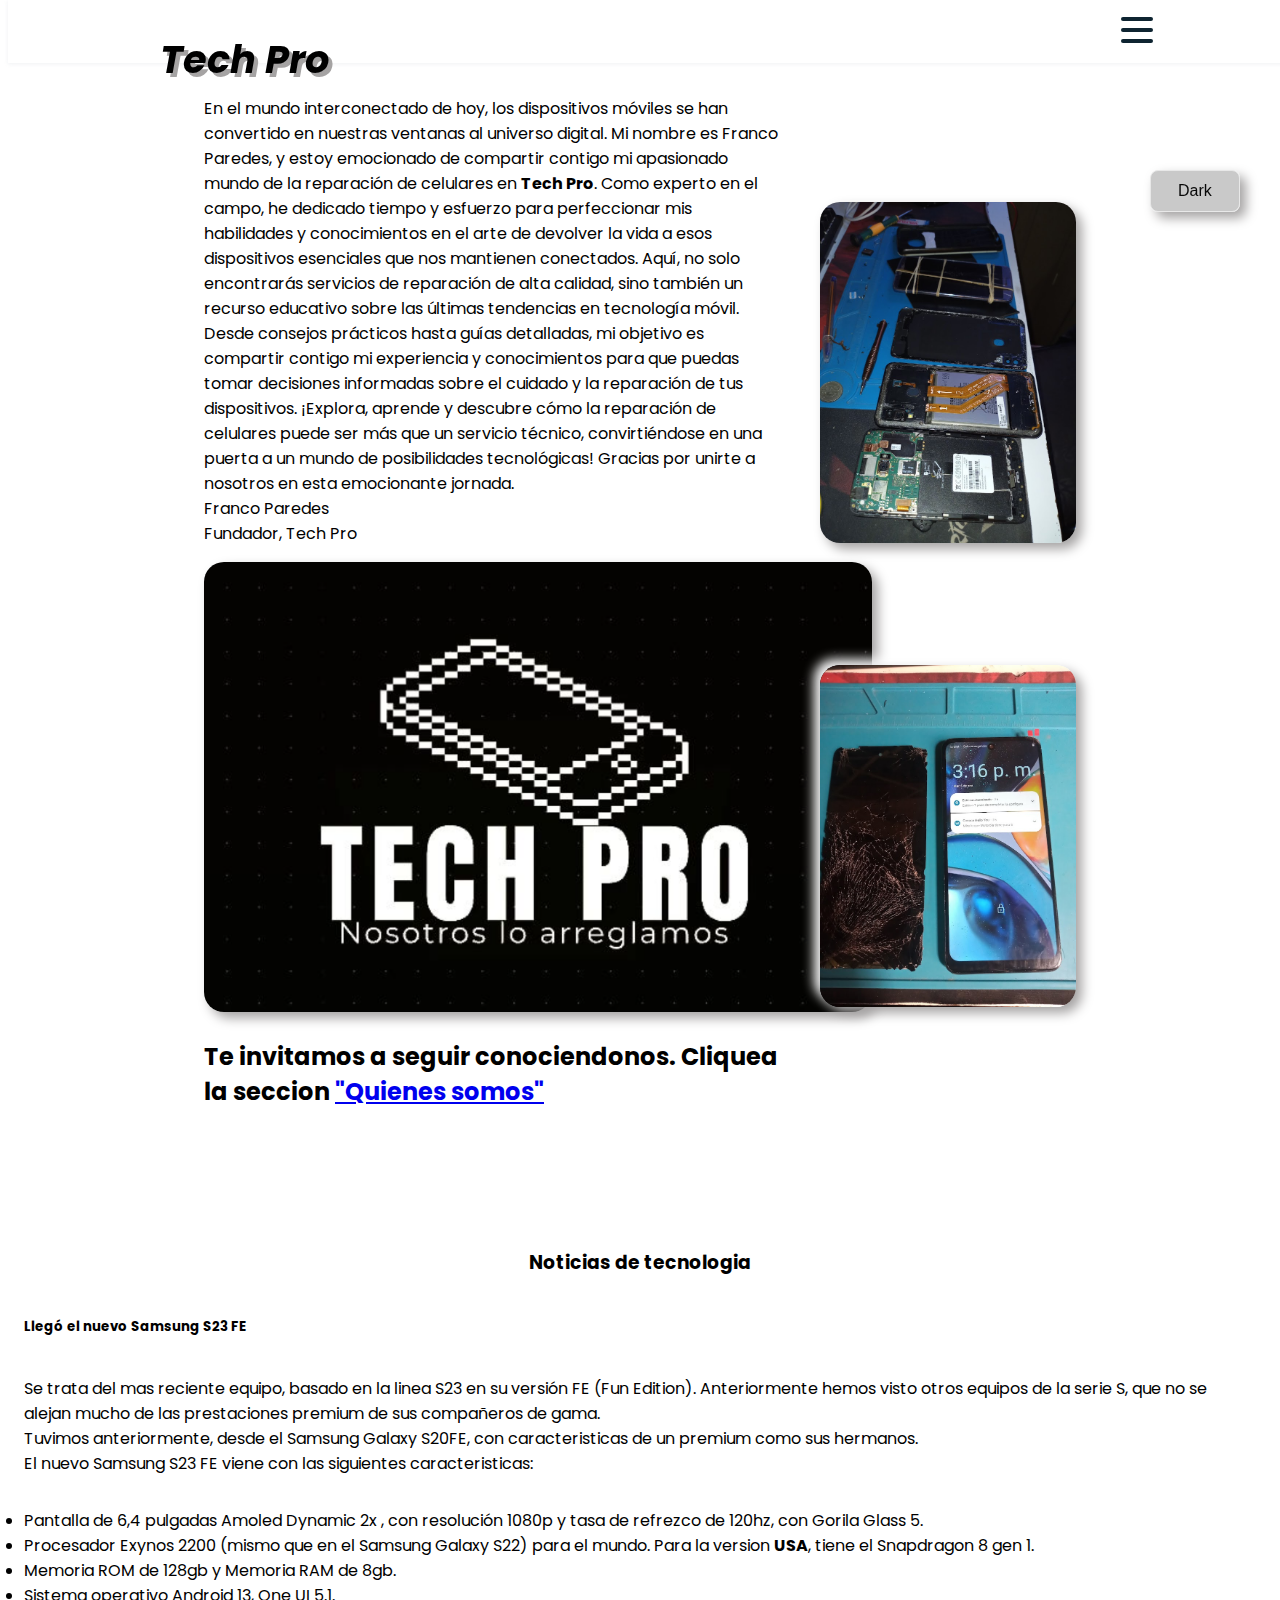
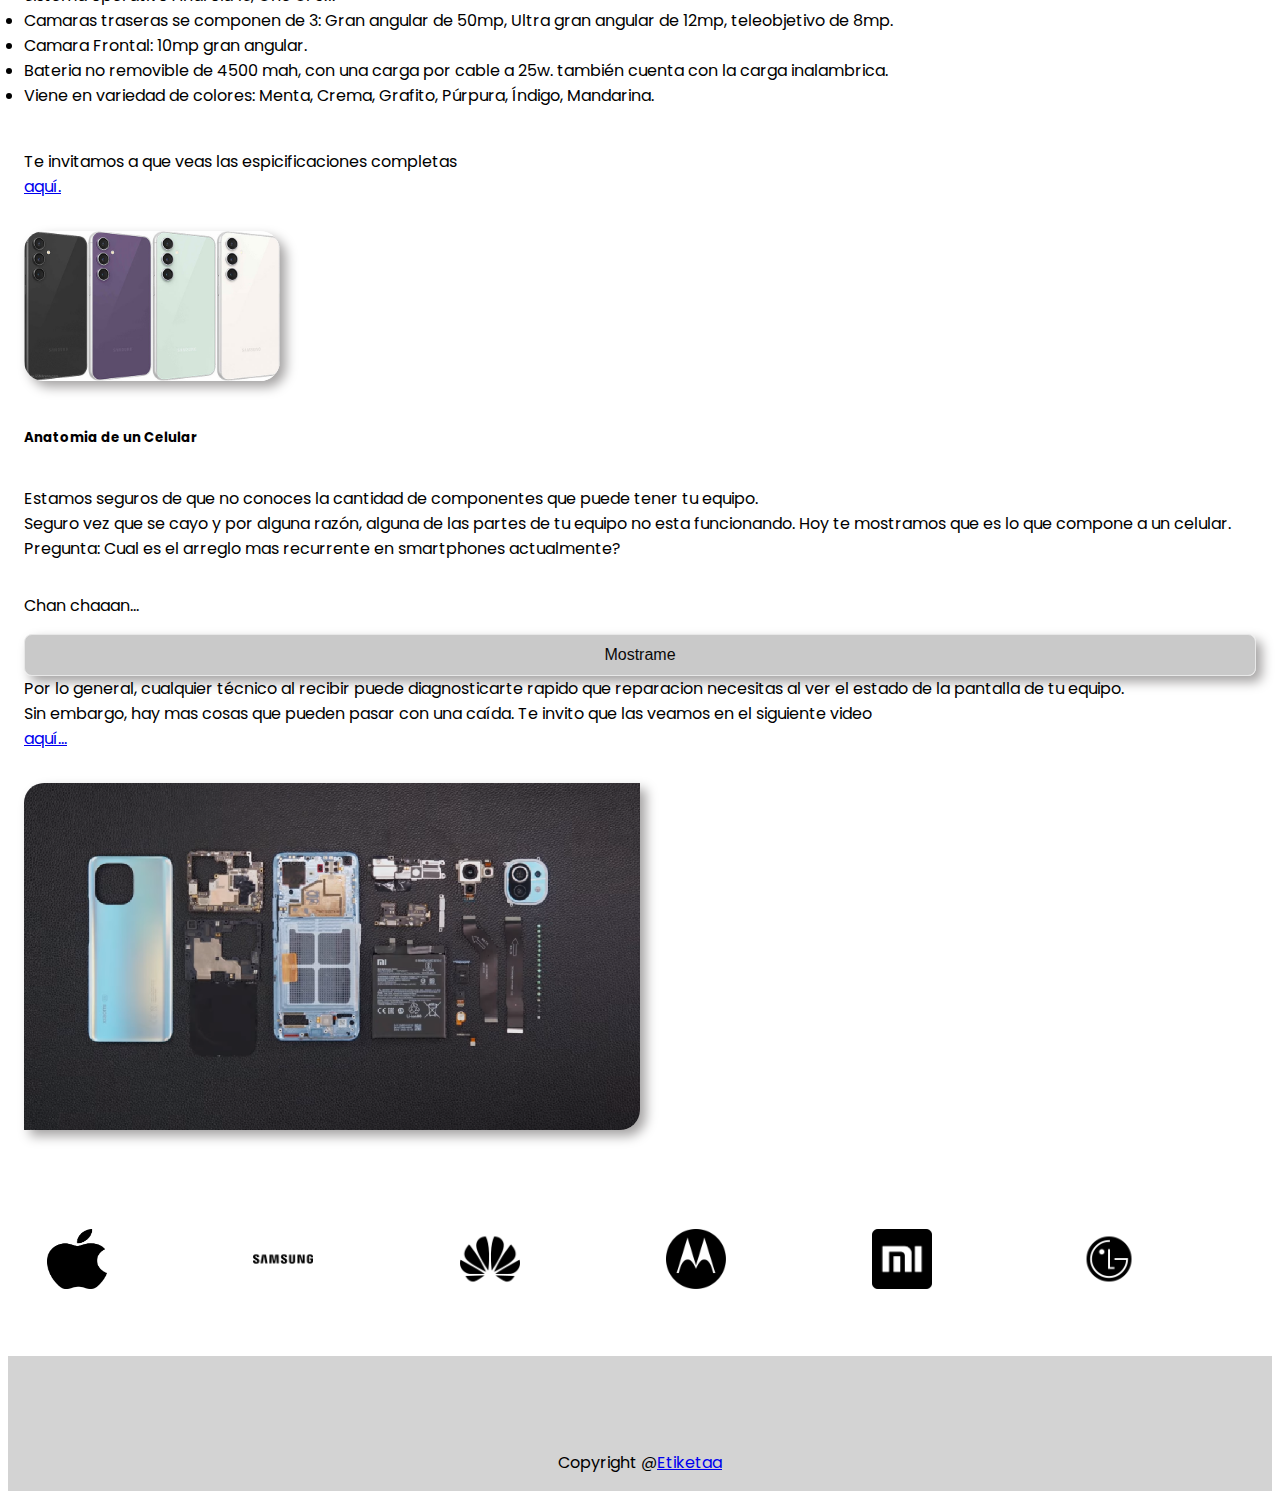
<file: index.html>
<!DOCTYPE html>
<html lang="en">

<head>
  <meta charset="UTF-8">
  <meta name="viewport" content="width=device-width, initial-scale=1.0">
  <meta name="keywords" content="celulares, servicio tecnico, reparaciones">
  <meta name="author" content="Franco Paredes">
  <title>Tech Pro</title>
  <link rel="stylesheet" href="https://cdnjs.cloudflare.com/ajax/libs/font-awesome/6.4.2/css/all.min.css"
    integrity="sha512-z3gLpd7yknf1YoNbCzqRKc4qyor8gaKU1qmn+CShxbuBusANI9QpRohGBreCFkKxLhei6S9CQXFEbbKuqLg0DA=="
    crossorigin="anonymous" referrerpolicy="no-referrer" />
  <link href="https://cdn.jsdelivr.net/npm/bootstrap@5.3.2/dist/css/bootstrap.min.css" rel="stylesheet"
    integrity="sha384-T3c6CoIi6uLrA9TneNEoa7RxnatzjcDSCmG1MXxSR1GAsXEV/Dwwykc2MPK8M2HN" crossorigin="anonymous">
  <link rel="icon" href="./logos/icon-page.png">
  <link rel="stylesheet" href="./css/estilos.css">
</head>

<body>
  <header>
    <nav>
      <div class="navbar">
        <div class="container nav-container">
          <input class="checkbox" type="checkbox" name="" id="" />
          <div class="hamburger-lines">
            <span class="line line1"></span>
            <span class="line line2"></span>
            <span class="line line3"></span>
          </div>
          <div class="logo">
            <a href="./index.html"><i class="fa-solid fa-mobile fa-beat fa-2xl"></i></a>
            <h1>Tech Pro</h1>
          </div>
          <div class="logo-header">
            <a href="./index.html"><i class="fa-solid fa-mobile fa-beat-fade fa-lg"></i></a>
            <h3>Tech Pro</h3>
          </div>
          <div class="menu-items">
            <li><a href="./index.html">Home</a></li>
            <li><a href="./quienes_somos.html">Quienes Somos</a></li>
            <li><a href="./proyectos.html">Trabajos realizados</a></li>
            <li><a href="./contacto.html">Contacto</a></li>
          </div>
        </div>
      </div>
    </nav>
  </header>
  <div class="darkmode"><button id="toggle">Dark</button></div>

  <section class="section">
    <div class="texto_bienvenida">
      <p>En el mundo interconectado de hoy, los dispositivos móviles se han convertido en nuestras ventanas al
        universo
        digital. Mi nombre es Franco Paredes, y estoy emocionado de compartir contigo mi apasionado mundo de la
        reparación de celulares en <b>Tech Pro</b>. Como experto en el campo, he dedicado tiempo y esfuerzo
        para perfeccionar mis habilidades y conocimientos en el arte de devolver la vida a esos dispositivos
        esenciales
        que nos mantienen conectados.
        Aquí, no solo encontrarás servicios de reparación de alta calidad, sino también un recurso educativo sobre las
        últimas tendencias en tecnología móvil. Desde consejos prácticos hasta guías detalladas, mi objetivo es
        compartir contigo mi experiencia y conocimientos para que puedas tomar decisiones informadas sobre el cuidado
        y
        la reparación de tus dispositivos.
        ¡Explora, aprende y descubre cómo la reparación de celulares puede ser más que un servicio técnico,
        convirtiéndose en una puerta a un mundo de posibilidades tecnológicas!
        Gracias por unirte a nosotros en esta emocionante jornada.
        <br>
        Franco Paredes
        <br>
        Fundador, Tech Pro
      </p>
      <img src="./imagenes/logo-tp.png" class="img-fluid" alt="logo techpro">
      <h2>Te invitamos a seguir conociendonos. Cliquea la seccion <a href="./quienes_somos.html">"Quienes somos"</a>
      </h2>
    </div>
    <aside>
      <img src="./imagenes/taller.jpg" class="img-techpro" alt="imagen de taller">
      <img src="./imagenes/reparacion.jpg" class="img-techpro">
    </aside>
    <article class="fade-in">
      <h3>Noticias de tecnologia</h3>
      <div class="sam-s23fe ">
        <h5>Llegó el nuevo Samsung S23 FE</h5>
        <p>Se trata del mas reciente equipo, basado en la linea S23 en su versión FE (Fun Edition). Anteriormente
          hemos visto otros equipos de la serie S, que no se alejan mucho de las prestaciones premium de sus
          compañeros de gama.
          <br>Tuvimos anteriormente, desde el Samsung Galaxy S20FE, con caracteristicas de un premium como sus
          hermanos.
          <br>El nuevo Samsung S23 FE viene con las siguientes caracteristicas:
        <ul>
          <li>Pantalla de 6,4 pulgadas Amoled Dynamic 2x , con resolución 1080p y tasa de refrezco de 120hz, con
            Gorila Glass 5.</li>
          <li>Procesador Exynos 2200 (mismo que en el Samsung Galaxy S22) para el mundo. Para la version <b>USA</b>,
            tiene el Snapdragon 8 gen 1.</li>
          <li>Memoria ROM de 128gb y Memoria RAM de 8gb.</li>
          <li>Sistema operativo Android 13, One UI 5.1.</li>
          <li>Camaras traseras se componen de 3: Gran angular de 50mp, Ultra gran angular de 12mp, teleobjetivo de
            8mp.</li>
          <li>Camara Frontal: 10mp gran angular.</li>
          <li>Bateria no removible de 4500 mah, con una carga por cable a 25w. también cuenta con la carga
            inalambrica.</li>
          <li>Viene en variedad de colores: Menta, Crema, Grafito, Púrpura, Índigo, Mandarina.</li>
        </ul>
        <br>Te invitamos a que veas las espicificaciones completas <a
          href="https://www.gsmarena.com/samsung_galaxy_s23_fe-pictures-12520.php">aquí.</a>
        </p>

        <div class="sam-s23fe">
          <img src="./imagenes/samsung-galaxy-s23-fe.jpg" class="img-techpro">
        </div>
        <br>
        <h5>Anatomia de un Celular</h5>
        <p>Estamos seguros de que no conoces la cantidad de componentes que puede tener tu equipo.
          <br>Seguro vez que se cayo y por alguna razón, alguna de las partes de tu equipo no esta funcionando. Hoy te
          mostramos que es lo que compone a un celular.
          <br>Pregunta: Cual es el arreglo mas recurrente en smartphones actualmente?
          <br>
        <p id="anatomia">Chan chaaan...</p>
        <button onclick="pantallas()" class="col-xs-">Mostrame</button>
        Por lo general, cualquier técnico al recibir puede diagnosticarte rapido que reparacion necesitas al ver el
        estado de la pantalla de tu equipo.
        <br>
        Sin embargo, hay mas cosas que pueden pasar con una caída. Te invito que las veamos en el siguiente video <a
          href="https://www.youtube.com/watch?v=R0lqowYD_Tg">aquí...</a></p>
        <img src="./imagenes/smartphone-desarmado.png" class="anatomia" alt="Anatomia de un smartphone">
      </div>
    </article>
  </section>
  <article class="marcas">
    <img src="./logos/apple-logo.png" class="logos-brand">
    <img src="./logos/sam-logo.png" class="logos-brand">
    <img src="./logos/huawei-icon.png" class="logos-brand">
    <img src="./logos/moto-logo.png" class="logos-brand">
    <img src="./logos/xiaomi-logo.png" class="logos-brand">
    <img src="./logos/lgicon.png" class="logos-brand">
  </article>
  <footer>
    <p>Copyright @<a href="https://www.linkedin.com/in/francoparedes1992">Etiketaa</a></p>
  </footer>
  <script src="https://cdn.jsdelivr.net/npm/bootstrap@5.3.2/dist/js/bootstrap.bundle.min.js"
    integrity="sha384-C6RzsynM9kWDrMNeT87bh95OGNyZPhcTNXj1NW7RuBCsyN/o0jlpcV8Qyq46cDfL"
    crossorigin="anonymous"></script>
  <script src="./js/script.js"></script>
</body>

</html>
</file>
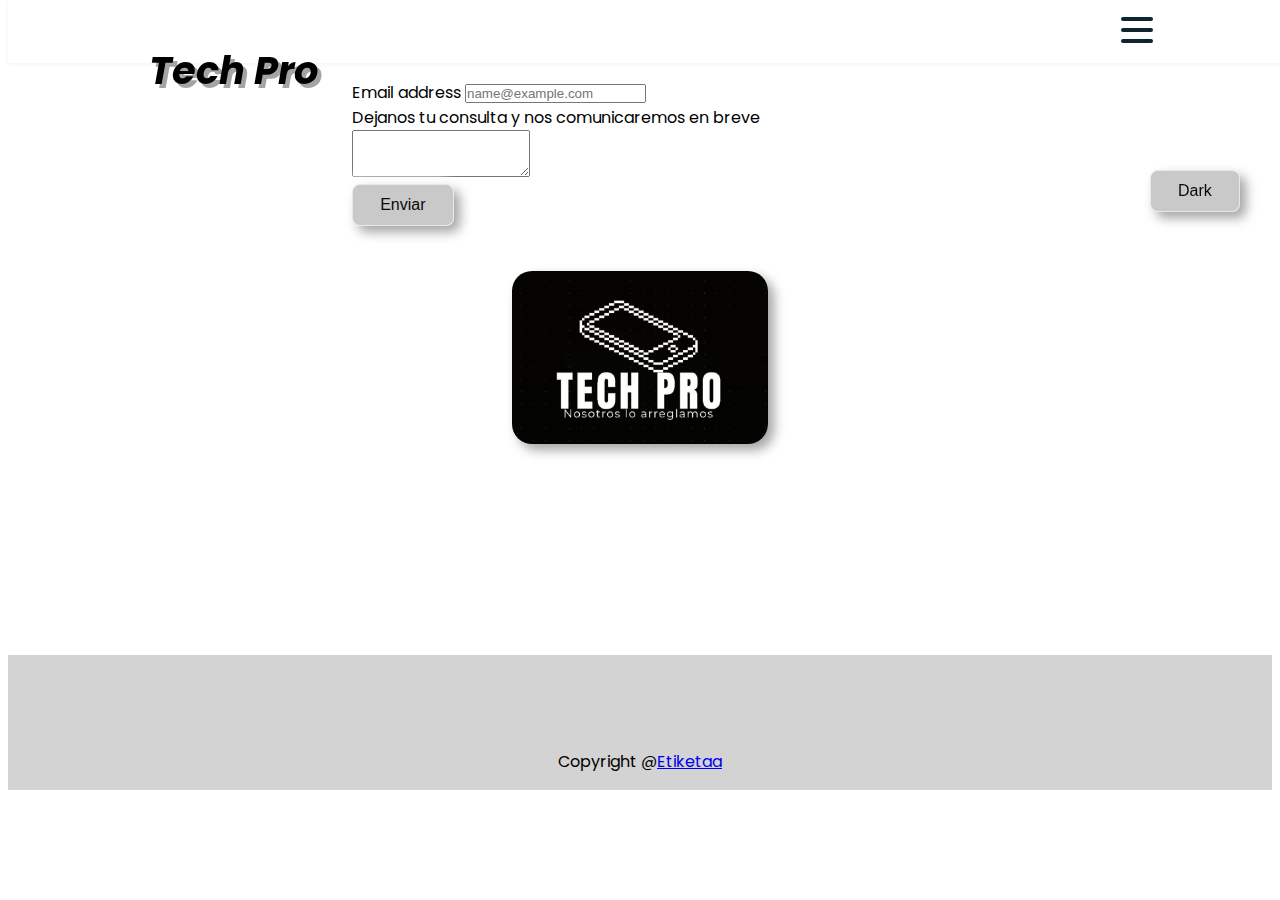
<file: contacto.html>
<!DOCTYPE html>
<html lang="en">

<head>
  <meta charset="UTF-8">
  <meta name="viewport" content="width=device-width, initial-scale=1.0">
  <meta name="keywords" content="celulares, servicio tecnico, reparaciones">
  <meta name="author" content="Franco Paredes">
  <title>Contacto</title>
  <link rel="stylesheet" href="https://cdnjs.cloudflare.com/ajax/libs/font-awesome/6.4.2/css/all.min.css"
    integrity="sha512-z3gLpd7yknf1YoNbCzqRKc4qyor8gaKU1qmn+CShxbuBusANI9QpRohGBreCFkKxLhei6S9CQXFEbbKuqLg0DA=="
    crossorigin="anonymous" referrerpolicy="no-referrer" />
  <link href="https://cdn.jsdelivr.net/npm/bootstrap@5.3.2/dist/css/bootstrap.min.css" rel="stylesheet"
    integrity="sha384-T3c6CoIi6uLrA9TneNEoa7RxnatzjcDSCmG1MXxSR1GAsXEV/Dwwykc2MPK8M2HN" crossorigin="anonymous">
  <link rel="icon" href="./logos/icon-page.png">
  <link rel="stylesheet" href="./css/estilos.css">
</head>

<body>
  </head>

  <body>
    <header>
      <nav>
        <div class="navbar">
          <div class="container nav-container">
            <input class="checkbox" type="checkbox" name="" id="" />
            <div class="hamburger-lines">
              <span class="line line1"></span>
              <span class="line line2"></span>
              <span class="line line3"></span>
            </div>
            <div class="logo">
              <i class="fa-solid fa-mobile fa-beat fa-2xl"></i>
              <a href="./index.html">
                <h1>Tech Pro</h1>
              </a>
            </div>
            <div class="logo-header">
              <i class="fa-solid fa-mobile fa-beat-fade fa-lg"></i>
              <a href="./index.html">
                <h3>Tech Pro</h3>
              </a>
            </div>
            <div class="menu-items">
              <li><a href="./index.html">Home</a></li>
              <li><a href="./quienes_somos.html">Quienes Somos</a></li>
              <li><a href="./proyectos.html">Trabajos realizados</a></li>
              <li><a href="./contacto.html">Contacto</a></li>
            </div>
          </div>
        </div>
      </nav>
    </header>
    <div class="darkmode"><button id="toggle">Dark</button></div>
    <main class="section">
      <section>
        <div class="texto_bienvenida">
          <div class="mb-3">
            <label for="exampleFormControlInput1" class="form-label">Email address</label>
            <input type="email" class="form-control" id="exampleFormControlInput1" placeholder="name@example.com">
          </div>
          <div class="mb-3">
            <label for="exampleFormControlTextarea1" class="form-label">Dejanos tu consulta y nos comunicaremos en
              breve</label>
            <textarea class="form-control" id="exampleFormControlTextarea1" rows="3"></textarea>
          </div>
          <a href="https://wa.me/+542915275183/?text=Con%20ustedes:%20Coperfield"
            target="_blank"><button>Enviar</button></a>
        </div>
        <div class="alineado">
          <img src="./imagenes/logo-tp.png" alt="Logo Tech Pro" class="img-techpro">
        </div>
        <article>
          <div class="redes-x">
            <a href="https://www.linkedin.com/in/francoparedes1992/" target="_blank">
              <i class="fab fa-linkedin fa-bounce"></i>
            </a>
            <a href="https://github.com/Etiketaa" target="_blank">
              <i class="fab fa-github fa-bounce fa-lg"></i>
            </a>
            <a href="https://discord.com/users/EL_ETI#7495" target="_blank">
              <i class="fab fa-discord fa-bounce fa-lg"></i>
            </a>
            <a href="https://twitter.com/FrancisHeadETI" target="_blank">
              <i class="fab fa-twitter fa-bounce fa-lg"></i>
            </a>
          </div>
        </article>
        <div class="logos-media">
          <a href="https://discord.com/users/EL_ETI#7495" target="_blank"><img src="./logos/discord_icon.png"></a>
          <a href="https://github.com/Etiketaa" target="_blank"><img src="./logos/github_icon.png" alt=""></a>
          <a href="https://www.linkedin.com/in/francoparedes1992/" target="_blank"><img src="./logos/linkedin_icon.png"
              alt=""></a>
          <a href="https://twitter.com/FrancisHeadETI" target="_blank"><img src="./logos/twitter_icon.png" alt=""></a>
        </div>
      </section>

    </main>
    <footer>
      <p>Copyright @<a href="https://www.linkedin.com/in/francoparedes1992">Etiketaa</a></p>
    </footer>
    <script src="https://cdn.jsdelivr.net/npm/bootstrap@5.3.2/dist/js/bootstrap.bundle.min.js"
      integrity="sha384-C6RzsynM9kWDrMNeT87bh95OGNyZPhcTNXj1NW7RuBCsyN/o0jlpcV8Qyq46cDfL"
      crossorigin="anonymous"></script>
    <script src="./js/script.js"></script>
  </body>

</html>
</file>
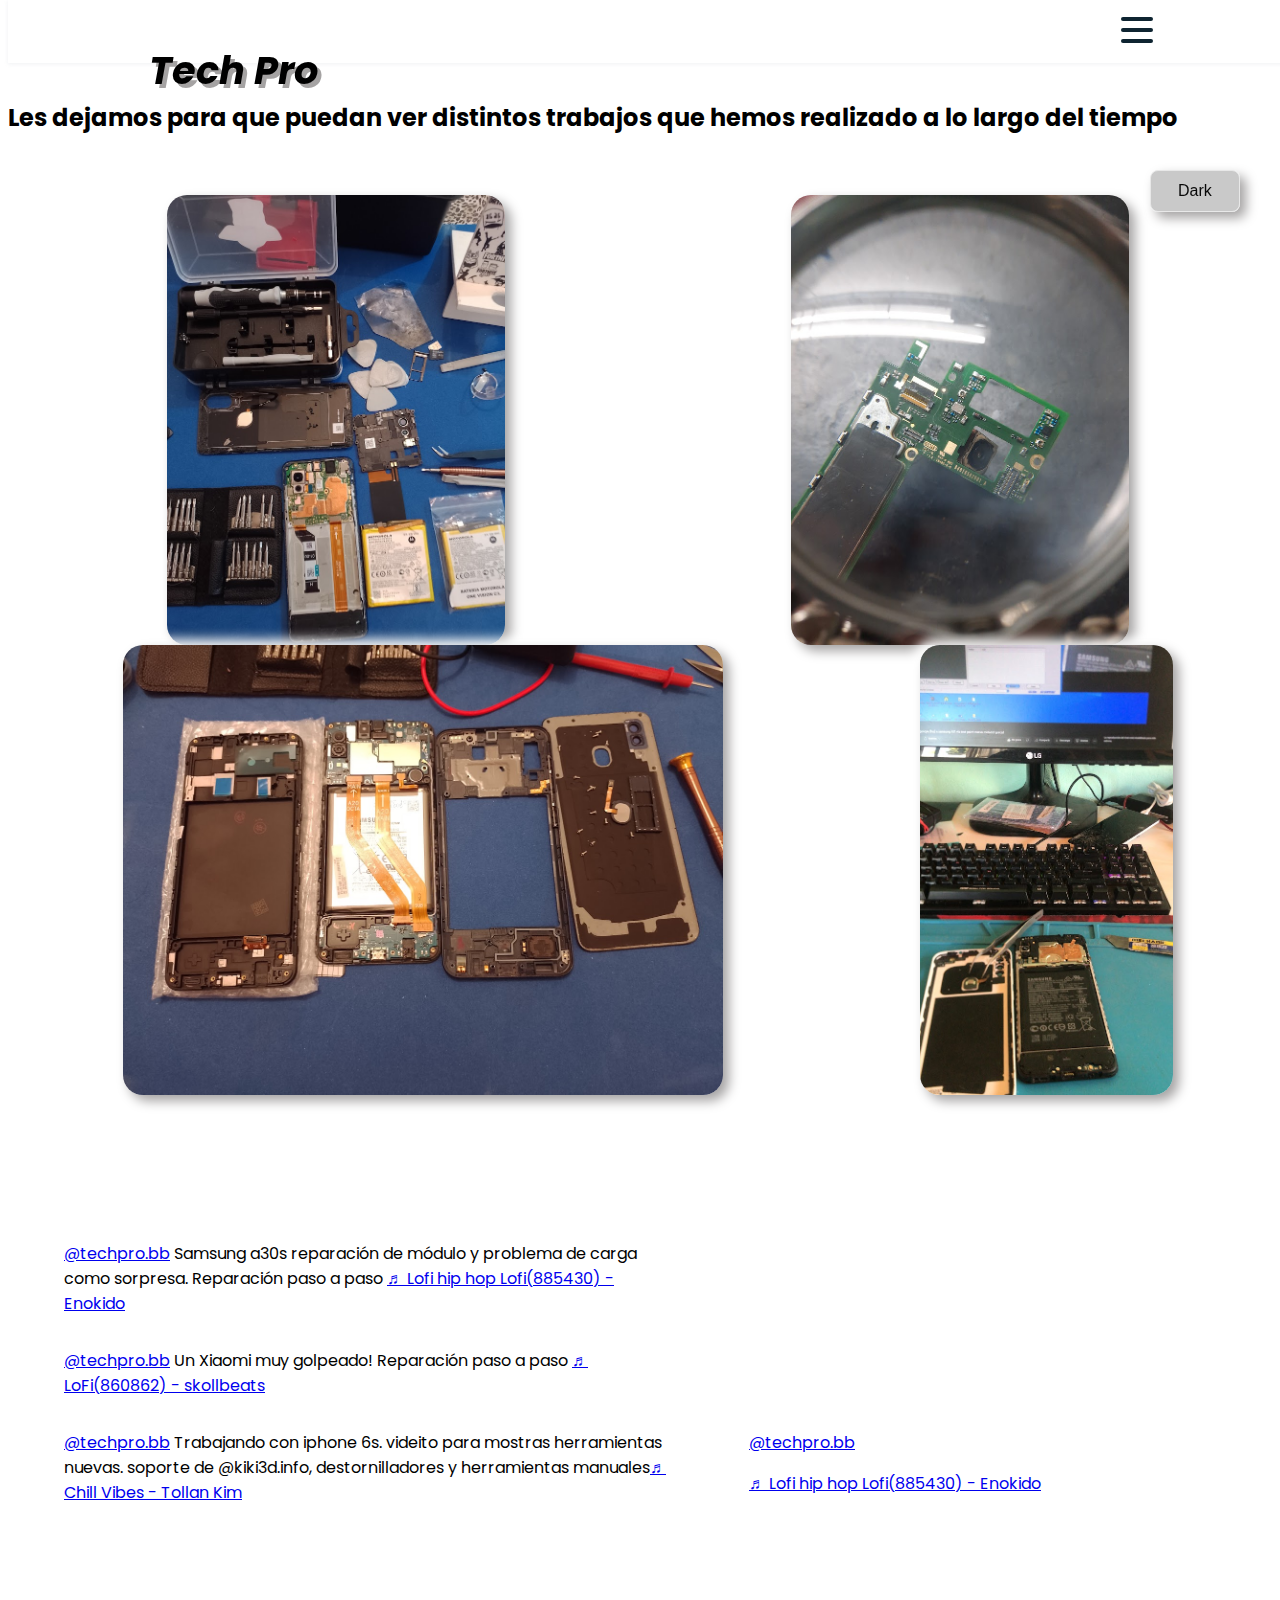
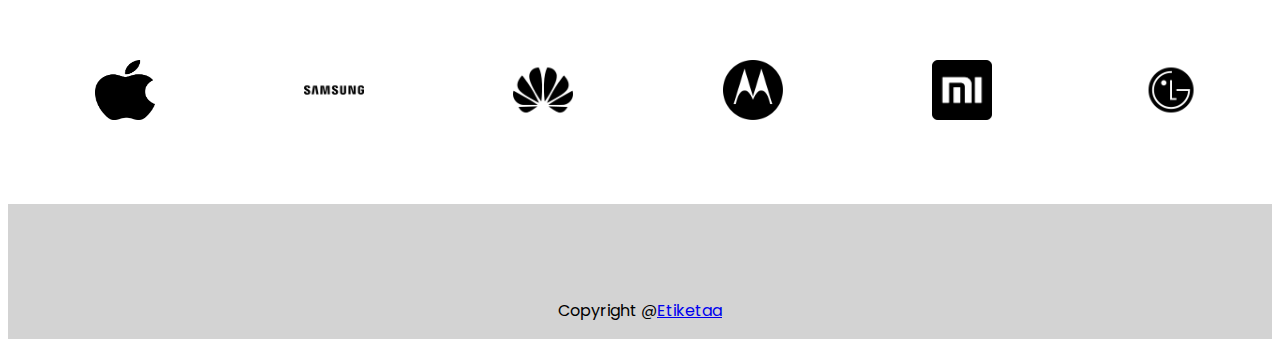
<file: proyectos.html>
<!DOCTYPE html>
<html lang="en">

<head>
  <meta charset="UTF-8">
  <meta name="viewport" content="width=device-width, initial-scale=1.0">
  <meta name="keywords" content="celulares, servicio tecnico, reparaciones">
  <meta name="author" content="Franco Paredes">
  <title>Trabajos realizados</title>
  <link rel="stylesheet" href="https://cdnjs.cloudflare.com/ajax/libs/font-awesome/6.4.2/css/all.min.css"
    integrity="sha512-z3gLpd7yknf1YoNbCzqRKc4qyor8gaKU1qmn+CShxbuBusANI9QpRohGBreCFkKxLhei6S9CQXFEbbKuqLg0DA=="
    crossorigin="anonymous" referrerpolicy="no-referrer" />
  <link href="https://cdn.jsdelivr.net/npm/bootstrap@5.3.2/dist/css/bootstrap.min.css" rel="stylesheet"
    integrity="sha384-T3c6CoIi6uLrA9TneNEoa7RxnatzjcDSCmG1MXxSR1GAsXEV/Dwwykc2MPK8M2HN" crossorigin="anonymous">
  <link rel="icon" href="./logos/icon-page.png">
  <link rel="stylesheet" href="./css/estilos.css">
</head>

<body>
  </head>

  <body>
    <header>
      <nav>
        <div class="navbar">
          <div class="container nav-container">
            <input class="checkbox" type="checkbox" name="" id="" />
            <div class="hamburger-lines">
              <span class="line line1"></span>
              <span class="line line2"></span>
              <span class="line line3"></span>
            </div>
            <div class="logo">
              <i class="fa-solid fa-mobile fa-beat fa-2xl"></i>
              <a href="./index.html">
                <h1>Tech Pro</h1>
              </a>
            </div>
            <div class="logo-header">
              <i class="fa-solid fa-mobile fa-beat-fade fa-lg"></i>
              <a href="./index.html">
                <h3>Tech Pro</h3>
              </a>
            </div>
            <div class="menu-items">
              <li><a href="./index.html">Home</a></li>
              <li><a href="./quienes_somos.html">Quienes Somos</a></li>
              <li><a href="./proyectos.html">Trabajos realizados</a></li>
              <li><a href="./contacto.html">Contacto</a></li>
            </div>
          </div>
        </div>
      </nav>
    </header>
    <div class="darkmode"><button id="toggle">Dark</button></div>
    <main class="main">
      <section>
        <h2>Les dejamos para que puedan ver distintos trabajos que hemos realizado a lo largo del tiempo</h2>
        <article>
          <img src="./imagenes/kit2.jpg" class="img-fluid">
          <img src="./imagenes/placasulfatada.jpg" class="img-fluid">
          <img src="./imagenes/samsunga20.jpg" class="img-fluid">
          <img src="./imagenes/testpoint.jpg" class="img-fluid">
        </article>
        <article>
          <div class="video-tiktok">
            <blockquote class="tiktok-embed" cite="https://www.tiktok.com/@techpro.bb/video/7235960017629744390"
              data-video-id="7235960017629744390" style="max-width: 605px;min-width: 325px;">
              <section> <a target="_blank" title="@techpro.bb"
                  href="https://www.tiktok.com/@techpro.bb?refer=embed">@techpro.bb</a> Samsung a30s reparación de
                módulo y problema de carga como sorpresa. Reparación paso a paso <a target="_blank"
                  title="♬ Lofi hip hop Lofi(885430) - Enokido"
                  href="https://www.tiktok.com/music/Lofi-hip-hop-Lofi-885430-6886870949128308737?refer=embed">♬ Lofi
                  hip hop Lofi(885430) - Enokido</a> </section>
            </blockquote>
            <script async src="https://www.tiktok.com/embed.js"></script>
            <blockquote class="tiktok-embed" cite="https://www.tiktok.com/@techpro.bb/video/7235952741024156934"
              data-video-id="7235952741024156934" style="max-width: 605px;min-width: 325px;">
              <section> <a target="_blank" title="@techpro.bb"
                  href="https://www.tiktok.com/@techpro.bb?refer=embed">@techpro.bb</a> Un Xiaomi muy golpeado!
                Reparación paso a paso <a target="_blank" title="♬ LoFi(860862) - skollbeats"
                  href="https://www.tiktok.com/music/LoFi-860862-6873526724840130562?refer=embed">♬ LoFi(860862) -
                  skollbeats</a> </section>
            </blockquote>
            <script async src="https://www.tiktok.com/embed.js"></script>
            <blockquote class="tiktok-embed" cite="https://www.tiktok.com/@techpro.bb/video/7164429136830795013"
              data-video-id="7164429136830795013" style="max-width: 605px;min-width: 325px;">
              <section> <a target="_blank" title="@techpro.bb"
                  href="https://www.tiktok.com/@techpro.bb?refer=embed">@techpro.bb</a> Trabajando con iphone 6s.
                videito para mostras herramientas nuevas. soporte de @kiki3d.info, destornilladores y herramientas
                manuales<a target="_blank" title="♬ Chill Vibes - Tollan Kim"
                  href="https://www.tiktok.com/music/Chill-Vibes-7084465663108089857?refer=embed">♬ Chill Vibes -
                  Tollan
                  Kim</a> </section>
            </blockquote>
            <script async src="https://www.tiktok.com/embed.js"></script>
            <blockquote class="tiktok-embed" cite="https://www.tiktok.com/@techpro.bb/video/7150706548057181446"
              data-video-id="7150706548057181446" style="max-width: 605px;min-width: 325px;">
              <section> <a target="_blank" title="@techpro.bb"
                  href="https://www.tiktok.com/@techpro.bb?refer=embed">@techpro.bb</a>
                <p></p> <a target="_blank" title="♬ Lofi hip hop Lofi(885430) - Enokido"
                  href="https://www.tiktok.com/music/Lofi-hip-hop-Lofi-885430-6886870949128308737?refer=embed">♬ Lofi
                  hip hop Lofi(885430) - Enokido</a>
              </section>
            </blockquote>
            <script async src="https://www.tiktok.com/embed.js"></script>
          </div>
        </article>
      </section>
      <article class="marcas">
        <img src="./logos/apple-logo.png" class="logos-brand">
        <img src="./logos/sam-logo.png" class="logos-brand">
        <img src="./logos/huawei-icon.png" class="logos-brand">
        <img src="./logos/moto-logo.png" class="logos-brand">
        <img src="./logos/xiaomi-logo.png" class="logos-brand">
        <img src="./logos/lgicon.png" class="logos-brand">
      </article>
    </main>
    <footer>
      <p>Copyright @<a href="https://www.linkedin.com/in/francoparedes1992">Etiketaa</a></p>
    </footer>
    <script src="https://cdn.jsdelivr.net/npm/bootstrap@5.3.2/dist/js/bootstrap.bundle.min.js"
      integrity="sha384-C6RzsynM9kWDrMNeT87bh95OGNyZPhcTNXj1NW7RuBCsyN/o0jlpcV8Qyq46cDfL"
      crossorigin="anonymous"></script>
    <script src="./js/script.js"></script>
  </body>

</html>
</file>
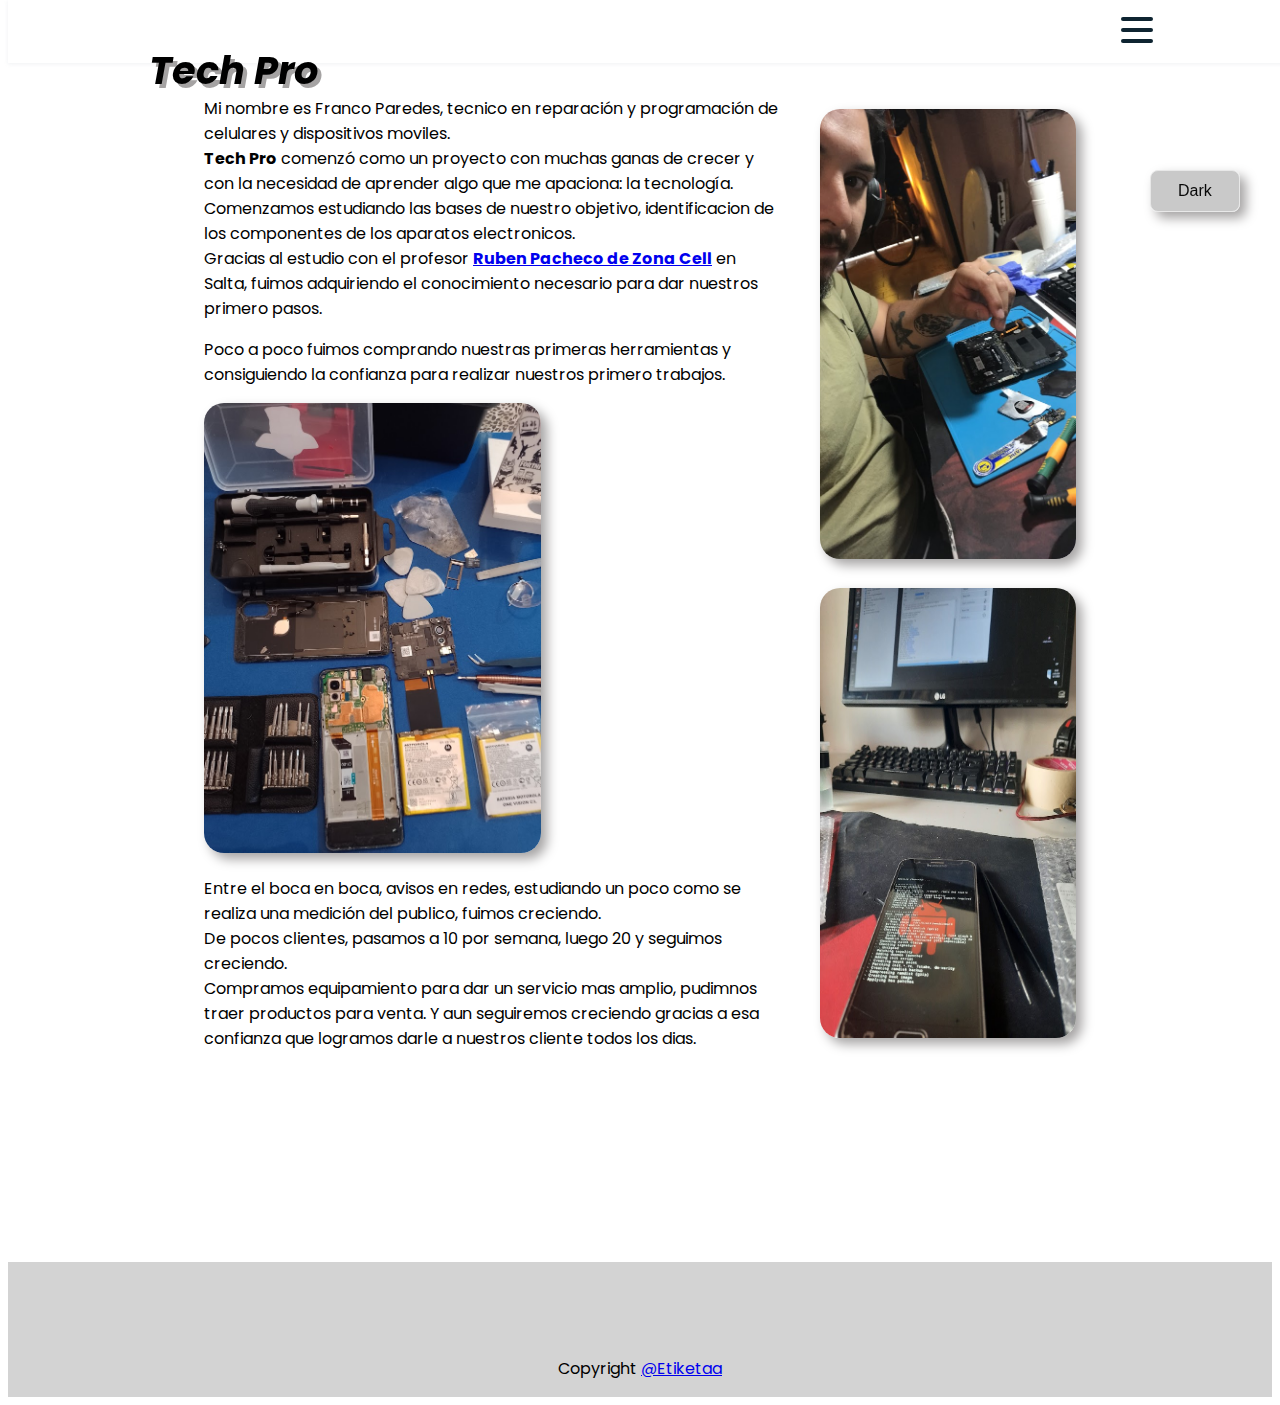
<file: quienes_somos.html>
<!DOCTYPE html>
<html lang="en">

<head>
  <meta charset="UTF-8">
  <meta name="viewport" content="width=device-width, initial-scale=1.0">
  <meta name="keywords" content="celulares, servicio tecnico, reparaciones">
  <meta name="author" content="Franco Paredes">
  <title>Quien es Tech pro?</title>
  <link rel="stylesheet" href="https://cdnjs.cloudflare.com/ajax/libs/font-awesome/6.4.2/css/all.min.css"
    integrity="sha512-z3gLpd7yknf1YoNbCzqRKc4qyor8gaKU1qmn+CShxbuBusANI9QpRohGBreCFkKxLhei6S9CQXFEbbKuqLg0DA=="
    crossorigin="anonymous" referrerpolicy="no-referrer" />
  <link href="https://cdn.jsdelivr.net/npm/bootstrap@5.3.2/dist/css/bootstrap.min.css" rel="stylesheet"
    integrity="sha384-T3c6CoIi6uLrA9TneNEoa7RxnatzjcDSCmG1MXxSR1GAsXEV/Dwwykc2MPK8M2HN" crossorigin="anonymous">
  <link rel="icon" href="./logos/icon-page.png">
  <link rel="stylesheet" href="./css/estilos.css">
</head>

<body>
  </head>

  <body>
    <header>
      <nav>
        <div class="navbar">
          <div class="container nav-container">
            <input class="checkbox" type="checkbox" name="" id="" />
            <div class="hamburger-lines">
              <span class="line line1"></span>
              <span class="line line2"></span>
              <span class="line line3"></span>
            </div>
            <div class="logo">
              <i class="fa-solid fa-mobile fa-beat fa-2xl"></i>
              <a href="./index.html">
                <h1>Tech Pro</h1>
              </a>
            </div>
            <div class="logo-header">
              <i class="fa-solid fa-mobile fa-beat-fade fa-lg"></i>
              <a href="./index.html">
                <h3>Tech Pro</h3>
              </a>
            </div>
            <div class="menu-items">
              <li><a href="./index.html">Home</a></li>
              <li><a href="./quienes_somos.html">Quienes Somos</a></li>
              <li><a href="./proyectos.html">Trabajos realizados</a></li>
              <li><a href="./contacto.html">Contacto</a></li>
            </div>
          </div>
        </div>
      </nav>
    </header>
    <div class="darkmode"><button id="toggle">Dark</button></div>
    <section class="section">
      <div class="texto_bienvenida">
        <p>Mi nombre es Franco Paredes, tecnico en reparación y programación de celulares y dispositivos moviles.
          <br><b>Tech Pro</b> comenzó como un proyecto con muchas ganas de crecer y con la necesidad de aprender algo
          que
          me apaciona: la tecnología.
          <br>
          Comenzamos estudiando las bases de nuestro objetivo, identificacion de los componentes de los aparatos
          electronicos.
          <br>
          Gracias al estudio con el profesor <b><a href="https://www.instagram.com/_rubenpacheco/" target="blank">Ruben
              Pacheco de Zona Cell</a></b> en Salta, fuimos adquiriendo el conocimiento necesario para dar nuestros
          primero pasos.
          <br>
        </p>
        <p>
          Poco a poco fuimos comprando nuestras primeras herramientas y consiguiendo la confianza para realizar
          nuestros
          primero trabajos.
        </p><img src="./imagenes/kit2.jpg" class="img-fluid" alt="kit de reparacion">
        <p>Entre el boca en boca, avisos en redes, estudiando un poco como se realiza una medición del publico, fuimos
          creciendo.
          <br>
          De pocos clientes, pasamos a 10 por semana, luego 20 y seguimos creciendo.
          <br>
          Compramos equipamiento para dar un servicio mas amplio, pudimnos traer productos para venta. Y aun
          seguiremos
          creciendo gracias a esa confianza que logramos darle a nuestros cliente todos los dias.
        </p>
      </div>
      <aside>
        <img src="./imagenes/franco-taller.JPG" class="img-fluid" alt="franco en el taller">
        <img src="./imagenes/banda.jpg" class="img-fluid" alt="Celular reparado">
      </aside>
    </section>
    <article>
      <div class="redes-x">
        <a href="https://www.linkedin.com/in/francoparedes1992/" target="_blank">
          <i class="fab fa-linkedin fa-bounce"></i>
        </a>
        <a href="https://twitter.com/FrancisHeadETI" target="_blank">
          <i class="fab fa-github fa-bounce fa-lg"></i>
        </a>
        <a href="https://discord.com/users/EL_ETI#7495" target="_blank">
          <i class="fab fa-discord fa-bounce fa-lg"></i>
        </a>
        <a href="https://twitter.com/FrancisHeadETI" target="_blank">
          <i class="fab fa-twitter fa-bounce fa-lg"></i>
        </a>
      </div>
    </article>
    <footer>
      <p>Copyright <a href="https://www.linkedin.com/in/francoparedes1992" target="_blank">@Etiketaa</a></p>
    </footer>
    <script src="https://cdn.jsdelivr.net/npm/bootstrap@5.3.2/dist/js/bootstrap.bundle.min.js"
      integrity="sha384-C6RzsynM9kWDrMNeT87bh95OGNyZPhcTNXj1NW7RuBCsyN/o0jlpcV8Qyq46cDfL"
      crossorigin="anonymous"></script>
    <script src="./js/script.js"></script>
  </body>

</html>
</file>
<file: css/estilos.css>
@import url("https://fonts.googleapis.com/css2?family=Poppins:ital,wght@0,100;0,200;0,300;0,400;0,500;0,600;0,700;0,800;0,900;1,100;1,200;1,300;1,400;1,500;1,600;1,700;1,800;1,900&display=swap");

 * {
     margin: 1;
     padding: 0;
     box-sizing: border-box;
 }

 body {
     font-family: "Poppins", sans-serif;
     height: 100%;
 }

 .container {
     max-width: 1050px;
     width: 90%;
     margin: auto;
 }

 .navbar {
     width: 100%;
     height: 7vh;
     box-shadow: 0 1px 4px rgb(146 161 176 / 15%);
     position: fixed;
     background-color: white;
     top: 0;

 }

 .nav-container {
     display: flex;
     justify-content: space-between;
     align-items: center;
     height: 62px;
     z-index: 10000;
 }

 .navbar .menu-items {
     display: flex;
     z-index: 1000;
 }

 .navbar .nav-container li {
     list-style: none;
 }

 .navbar .nav-container a {
     text-decoration: none;
     color: rgb(0, 0, 0);
     font-weight: 500;
     font-size: 1.2rem;
     padding: 0.7rem;
 }

 .navbar .nav-container a:hover {
     font-weight: bolder;
 }

 .nav-container {
     display: block;
     position: relative;
 }

 .nav-container .checkbox {
     position: absolute;
     display: block;
     height: 32px;
     width: 32px;
     top: 20px;
     right: 20px;
     z-index: 5;
     opacity: 0;
     cursor: pointer;
 }

 .nav-container .hamburger-lines {
     display: block;
     height: 26px;
     width: 32px;
     position: absolute;
     top: 17px;
     right: 20px;
     z-index: 2;
     display: flex;
     flex-direction: column;
     justify-content: space-between;
 }

 .nav-container .hamburger-lines .line {
     display: block;
     height: 4px;
     width: 100%;
     border-radius: 10px;
     background: #0e2431;
 }

 .nav-container .hamburger-lines .line1 {
     transform-origin: 0% 0%;
     transition: transform 0.4s ease-in-out;
 }

 .nav-container .hamburger-lines .line2 {
     transition: transform 0.2s ease-in-out;
 }

 .nav-container .hamburger-lines .line3 {
     transform-origin: 0% 100%;
     transition: transform 0.4s ease-in-out;
 }

 .navbar .menu-items {
     padding-top: 120px;
     background-color: rgba(255, 255, 255, 0.911);
     box-shadow: inset 0 0 2000px rgba(150, 12, 12, 0);
     height: 100vh;
     width: 100%;
     transform: translate(-150%);
     display: flex;
     flex-direction: column;
     margin-left: -40px;
     padding-left: 50px;
     transition: transform 0.5s ease-in-out;
     text-align: center;
     z-index: 1;
 }

 .navbar .menu-items li {
     margin-bottom: 1.2rem;
     font-size: 1.5rem;
     font-weight: 500;
 }

 .logo {
     position: absolute;
     top: 5px;
     left: 15px;
     font-size: 1.2rem;
     color: black;
     z-index: 20;
     display: flex;
     align-items: baseline;
     justify-content: space-arround;
 }

 .nav-container input[type="checkbox"]:checked~.menu-items {
     transform: translateX(0);
 }

 .nav-container input[type="checkbox"]:checked~.hamburger-lines .line1 {
     transform: rotate(45deg);
 }

 .nav-container input[type="checkbox"]:checked~.hamburger-lines .line2 {
     transform: scaleY(0);
 }

 .nav-container input[type="checkbox"]:checked~.hamburger-lines .line3 {
     transform: rotate(-45deg);
 }

 /* Modo Oscuro */
 .dark {
     background-color: #333;
     color: #ffffff;
     transition: all 1.5s;
 }

 .darkmode {
     margin-top: 10vh;
     margin-right: 10px;
     position: fixed;
     right: 30px;
 }

 /* Modificaciones de secciones */

 .section {
     display: flex;
     justify-content: center;
     flex-direction: row;
     flex-wrap: wrap;
     width: 100%;
     margin-top: 80px;
     gap: 40px;
 }

 .card-img-top {
     margin: auto;
 }

 .texto_bienvenida {
     width: 45vw;
     height: auto;
     flex-wrap: wrap;
 }

 h1 {
     font-style: italic;
     text-shadow: #a5a3a3 4px 4px;
 }

 h2 {
     font-size: 1 rem;
 }

 p {
     font-size: 1em;
 }

 aside {
     display: flex;
     justify-content: space-evenly;
     flex-direction: column;
     width: 20vw;
     height: auto;
 }

 .section-middle {
     text-align: center;
 }

 .row {
     width: 90%;
     margin: 0;
 }

 .img-fluid {
     border-radius: 20px;
     width: auto;
     height: 50vh;
     max-height: 50vh;
     max-width: auto;
     box-shadow: 6px 6px 12px #a5a3a3, -6px -6px 12px #ffffff;
     transition: transform 0.3s ease, box-shadow 0.3s ease;
 }

 .img-fluid:hover {
     transform: scale(1.05);
     box-shadow: 8px 8px 16px #a5a3a3, -8px -8px 16px #ffffff;
 }

 .img-techpro {
     width: 30vw;
     height: auto;
     border-radius: 20px 20px 20px 20px;
     width: 20vw;
     max-height: 50vh;
     max-width: 50vw;
     box-shadow: 6px 6px 12px #a5a3a3, -6px -6px 12px #ffffff;
     transition: transform 0.3s ease, box-shadow 0.3s ease;
 }

 .img-techpro:hover {
     transform: scale(1.05);
     box-shadow: 8px 8px 16px #a5a3a3, -8px -8px 16px #ffffff;
 }


 .anatomia {
     width: 50%;
     height: auto;
     border-radius: 20px 0 20px 0;
     box-shadow: 6px 6px 12px #a5a3a3, -6px -6px 12px #ffffff;
     transition: transform 0.3s ease, box-shadow 0.3s ease;
 }

 .anatomia:hover {
     transform: scale(1.05);
     box-shadow: 8px 8px 16px #a5a3a3, -8px -8px 16px #ffffff;
 }

 .alineado {
     margin-top: 5vh;
     margin-bottom: 5vh;
     display: flex;
     justify-content: center;
 }

 /* Logos de marcas */

 .logos-brand {
     width: 60px;
     height: 60px;
     margin: 2%;
 }

 .marcas {
     width: 90%;
     display: flex;
     justify-content: space-between;
     flex-wrap: wrap;
 }

 /* Pequeño footer simplista */
 footer {
     margin-top: 5vh;
     background-color: lightgray;
     display: flex;
     justify-content: center;
     align-items: flex-end;
     width: 100%;
     height: 15vh;
     text-align: center;
 }

 /* Boton del page Contacto */

 button {
     color: #090909;
     padding: 0.7em 1.7em;
     font-size: 1em;
     border-radius: 0.5em;
     background: #3b3a3a46;
     border: 1px solid #e8e8e8;
     transition: all .3s;
     box-shadow: 6px 6px 12px #a5a3a3,
         -6px -6px 12px #ffffff;
 }

 button:active {
     color: #666;
     box-shadow: inset 4px 4px 12px #c5c5c5,
         inset -4px -4px 12px #ffffff;
 }

 .main {
     display: flex;
     justify-content: center;
     flex-direction: row;
     flex-wrap: wrap;
     width: 100vw;
     margin-top: 80px;
     gap: 40px;
     position: relative;
     z-index: -10;
 }

 .video-tiktok {
     display: flex;
     justify-content: space-arround;
     flex-direction: row;
     flex-wrap: wrap;
     position: relative;
     z-index: 999;
     margin-top: 70px;
 }

 /* Article redes */

 article {
     margin-top: 15px;
     margin-bottom: 15px;
     display: flex;
     justify-content: space-around;
     flex-wrap: wrap;
     margin: 1rem;
     margin-top: 60px;
 }

 .fade-in {
     display: flex;
     flex-wrap: wrap;
 }

 .redes-x i {
     font-size: 60px;
     margin: 0 18px;
     text-align: center;
     list-style: none;
 }

 .sam-s23fe {
     display: flex;
     flex-wrap: wrap;
     flex-direction: column;

 }

 logos-media {
     display: flex;

 }

 .logo-header {
     display: flex;
     align-items: baseline;
     justify-content: space-around;

 }

 /*     Media queries       */
 @media (max-width: 700px) {
     p {
         font-size: .7rem;
     }

     aside {
         height: auto;
     }

     .redes-x {
         display: none;
     }

     .logo {
         display: none;
     }
 }

 @media (min-width: 700px) {

     .logos-media,
     .logo-header {
         display: none;
     }
 }
</file>
